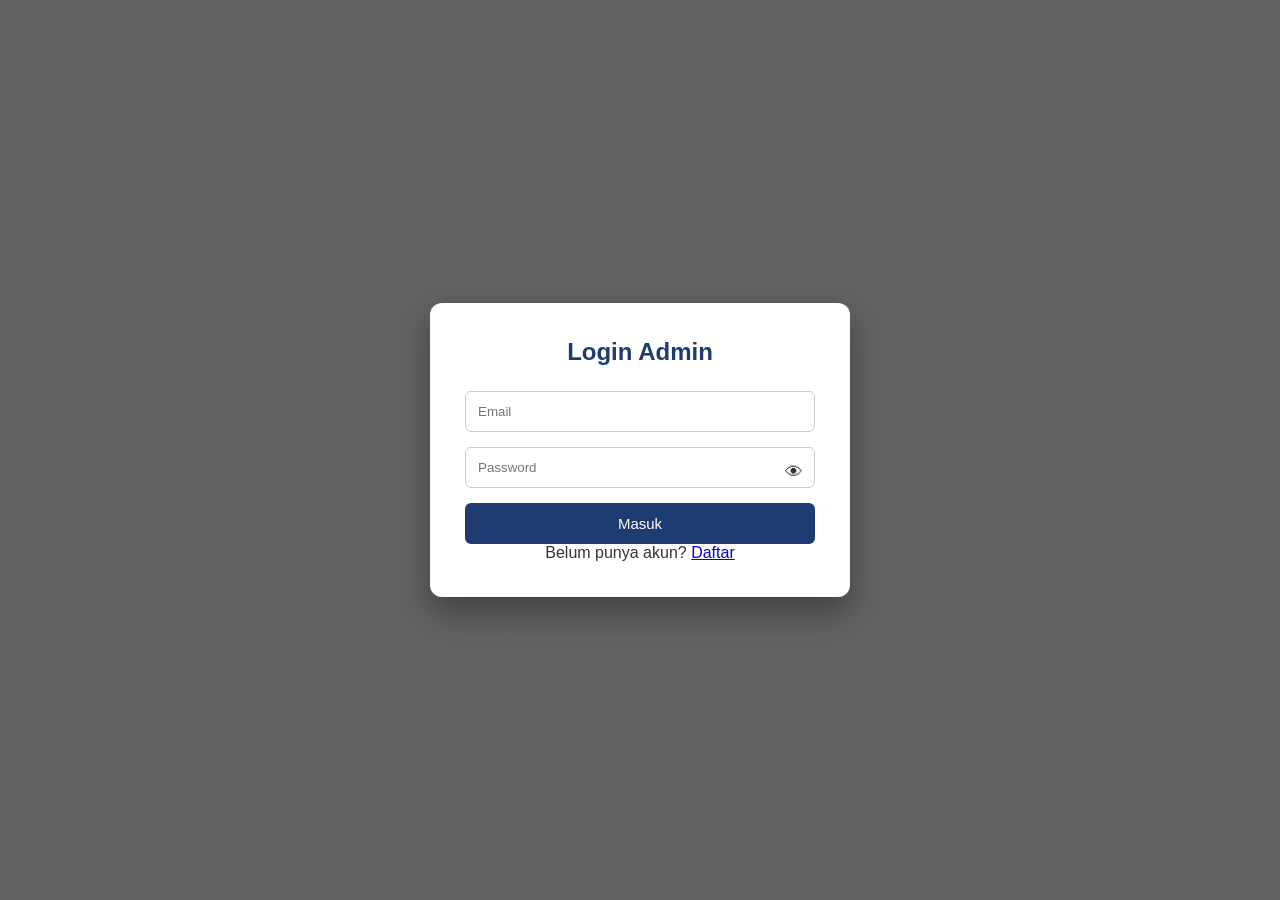
<file: index.html>
<!DOCTYPE html>
<html lang="id">
<head>
  <meta charset="UTF-8" />
  <meta name="viewport" content="width=device-width, initial-scale=1.0" />
  <title>Portal Pegawai KKP</title>

  <link rel="stylesheet" href="style.css">
  <link href="https://fonts.googleapis.com/css2?family=Poppins:wght@300;400;600;700&display=swap" rel="stylesheet">
</head>

<body>

<!-- =============================== -->
<!-- CEK LOGIN -->
<!-- =============================== -->
<script>
  if (localStorage.getItem("isLogin") !== "true") {
    window.location.href = "login.html";
  }
</script>

<!-- =============================== -->
<!-- NAVBAR -->
<!-- =============================== -->
<header class="navbar">
  <div class="logo">
    <img src="https://1.bp.blogspot.com/-x_XKQe2fBLo/YUSrZCN3xmI/AAAAAAAAG0U/f5yxOVigV6EcV7GLIR3QdBkbToqC8MbKgCLcBGAsYHQ/s1600/logo%2Bbaru%2Bkementrian%2Bkelautan%2Bdan%2Bperikanan%2BPNG%2B-%2Bkanalmu%2B.png" alt="Logo KKP" />
    <h2>Portal TUBEL dan Ketenagakerjaan</h2>
  </div>

  <nav>
    <li class="dropdown">
    <a href="#">Dataset ▾</a>

    <ul class="dropdown-menu">
        <li>
            <a href="Dataset/4.%20Monitring%20Izin%20Belajar%202020-2025.xlsx" download>
            Monitoring Izin Belajar
            </a>
        </li>

        <li>
            <a href="Dataset/DashboardRekomendasi%20Tugas%20Belajar.xlsx" download>
            Dashboard Rekomendasi
            </a>
        </li>

        <li>
            <a href="Dataset/Database%20PTK_Dikti_TW%20III_2025_31102025.xlsx" download>
            Database PTK Dikti
            </a>
        </li>
    </ul>
    </li>
    
    <a href="#" onclick="logout()">Logout</a>
  </nav>
</header>

<!-- =============================== -->
<!-- HERO SECTION -->
<!-- =============================== -->
<section class="hero-section">
  <div class="hero-content">
    <h1 class="hero-title">Selamat Datang di Portal TUBEL dan Ketenagakerjaan</h1>
    <p class="hero-subtitle">
      Sistem informasi modern untuk pengelolaan data Tubel dan ketenagakerjaan.
    </p>

    <div class="hero-buttons">
      <a class="btn-secondary" href="dashboard.html">Dashboard</a>
      <a class="btn-secondary" href="petajabatan.html">Peta Jabatan</a>
    </div>
  </div>
</section>

<!-- =============================== -->
<!-- FOOTER -->
<!-- =============================== -->
<footer class="footer">
  <div class="footer-marquee">
    <span>© 2026 Kementerian Kelautan dan Perikanan — Portal Tugas Belajar dan Ketenagakerjaan PUSDIK</span>
  </div>
</footer>

<!-- =============================== -->
<!-- LOGOUT -->
<!-- =============================== -->
<script>
  function logout() {
    localStorage.removeItem("isLogin");
    localStorage.removeItem("loginUser");
    window.location.href = "login.html";
  }
</script>

</body>
</html>
</file>
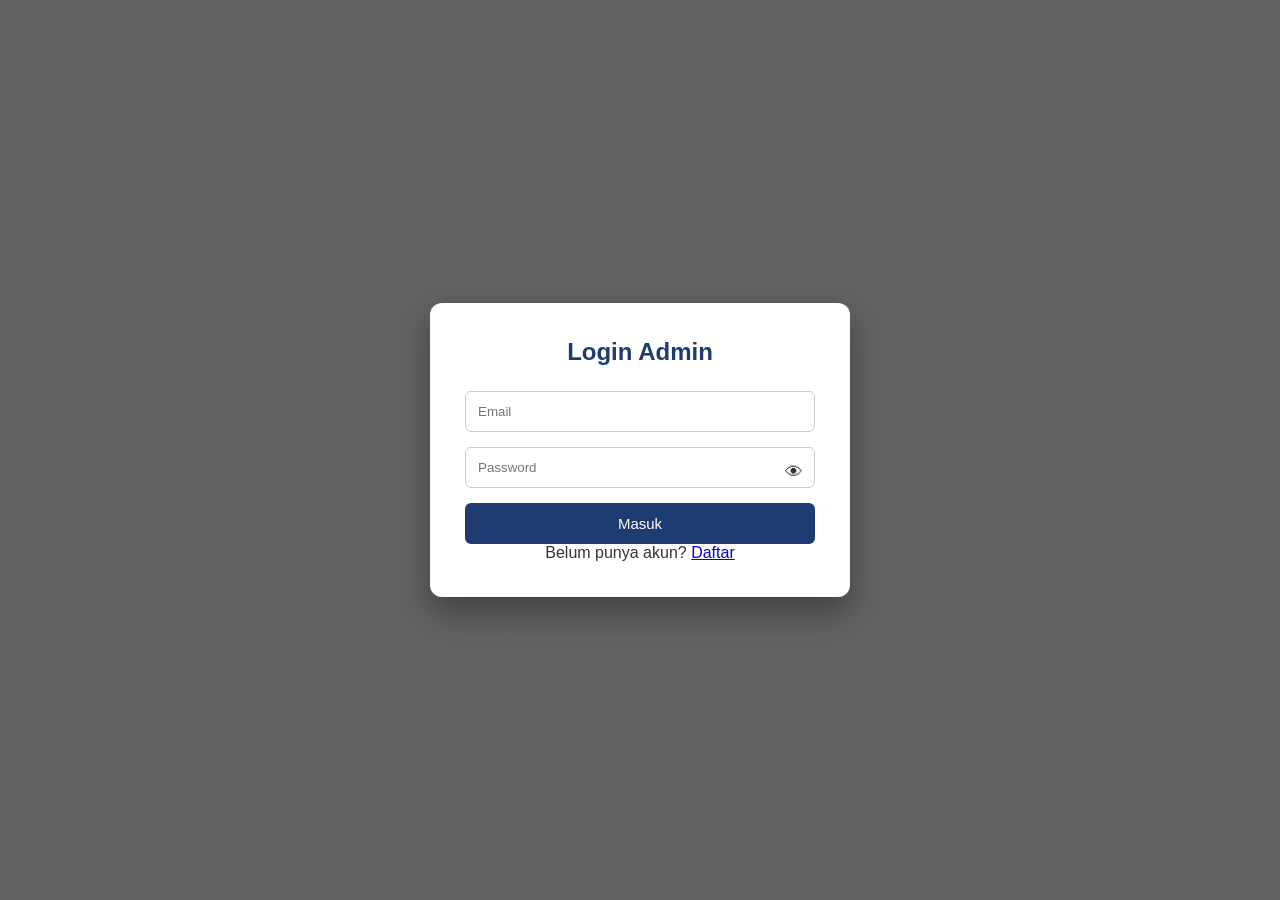
<file: dashboard.html>
<!DOCTYPE html>
<html lang="id">
<head>
  <meta charset="UTF-8">
  <meta name="viewport" content="width=device-width, initial-scale=1.0">
  <title>Dashboard Portal TUBEL dan Ketenagakerjaan</title>
  <link rel="stylesheet" href="style.css">
</head>

<script>

function loadDashboard(jenis){

const frame = document.getElementById("dashboardFrame");

if(jenis === "mandiri"){
frame.src="https://app.powerbi.com/view?r=eyJrIjoiM2U2YTU3MmItZGVlZi00MGM1LTkzMTEtMTBiMzg0OGVhOWQwIiwidCI6IjI5ZTVlYTIwLWRhYWEtNDI5MS1hMmFlLTg3NGU2M2MxZjI5MiIsImMiOjEwfQ%3D%3D&pageName=22076eac94967b603209";
}

if(jenis === "dibiayai"){
frame.src="https://app.powerbi.com/view?r=eyJrIjoiM2U2YTU3MmItZGVlZi00MGM1LTkzMTEtMTBiMzg0OGVhOWQwIiwidCI6IjI5ZTVlYTIwLWRhYWEtNDI5MS1hMmFlLTg3NGU2M2MxZjI5MiIsImMiOjEwfQ%3D%3D&pageName=126f929e10418231ad32";
}

if(jenis === "ketenagakerjaan"){
frame.src="https://app.powerbi.com/view?r=eyJrIjoiM2U2YTU3MmItZGVlZi00MGM1LTkzMTEtMTBiMzg0OGVhOWQwIiwidCI6IjI5ZTVlYTIwLWRhYWEtNDI5MS1hMmFlLTg3NGU2M2MxZjI5MiIsImMiOjEwfQ%3D%3D&pageName=89be73248fff7fbd674e";
}

}

</script>
<body>

<script>
  if (localStorage.getItem("isLogin") !== "true") {
    window.location.href = "login.html";
  }
</script>

<!-- AREA SENSOR KIRI -->
<div class="sidebar-trigger"></div>

<div class="layout">

  <!-- SIDEBAR -->
  <aside class="sidebar" id="sidebar">
    <div class="sidebar-header">
      <button id="toggleBtn" style="background:none;border:none;color:white;font-size:22px;cursor:pointer;margin-right:10px;">☰</button>
      <img src="https://1.bp.blogspot.com/-x_XKQe2fBLo/YUSrZCN3xmI/AAAAAAAAG0U/f5yxOVigV6EcV7GLIR3QdBkbToqC8MbKgCLcBGAsYHQ/s1600/logo%2Bbaru%2Bkementrian%2Bkelautan%2Bdan%2Bperikanan%2BPNG%2B-%2Bkanalmu%2B.png" alt="Logo KKP">
      <span>Portal Pegawai KKP</span>
    </div>

    <nav class="sidebar-menu">

  <ul>

    <li>
      <a href="index.html">Beranda</a>
    </li>

    <li class="dropdown">
      <a href="#">Dashboard ▾</a>

      <ul class="dropdown-menu">
       <li><a href="#" onclick="loadDashboard('mandiri')">Dashboard Tubel Mandiri</a></li>
       <li><a href="#" onclick="loadDashboard('dibiayai')">Dashboard Tubel Dibiayai</a></li>
       <li><a href="#" onclick="loadDashboard('ketenagakerjaan')">Dashboard Ketenagakerjaan</a></li>
      </ul>
    </li>

    <li>
      <a href="petajabatan.html">Peta Jabatan</a>
    </li>

  </ul>

</nav>
  </aside>

  <!-- KONTEN -->
  <main class="content">
    <iframe
       id="dashboardFrame"
       class="dashboard-frame"
       src="https://app.powerbi.com/view?r=eyJrIjoiM2U2YTU3MmItZGVlZi00MGM1LTkzMTEtMTBiMzg0OGVhOWQwIiwidCI6IjI5ZTVlYTIwLWRhYWEtNDI5MS1hMmFlLTg3NGU2M2MxZjI5MiIsImMiOjEwfQ%3D%3D"
       allowfullscreen>
    </iframe>
  </main>

</div>

<!-- SCRIPT AUTO HIDE -->
<script>
const sidebar = document.getElementById("sidebar");
const toggleBtn = document.getElementById("toggleBtn");
const trigger = document.querySelector(".sidebar-trigger");

let isClosed = false;

// Klik tombol ☰
toggleBtn.addEventListener("click", function() {
  sidebar.classList.toggle("closed");
  isClosed = sidebar.classList.contains("closed");
});

// Hover kiri layar
trigger.addEventListener("mouseenter", function() {
  if (isClosed) {
    sidebar.classList.remove("closed");
  }
});

// Keluar dari sidebar
sidebar.addEventListener("mouseleave", function() {
  if (isClosed) {
    sidebar.classList.add("closed");
  }
});
</script>

</body>
</html>
</file>
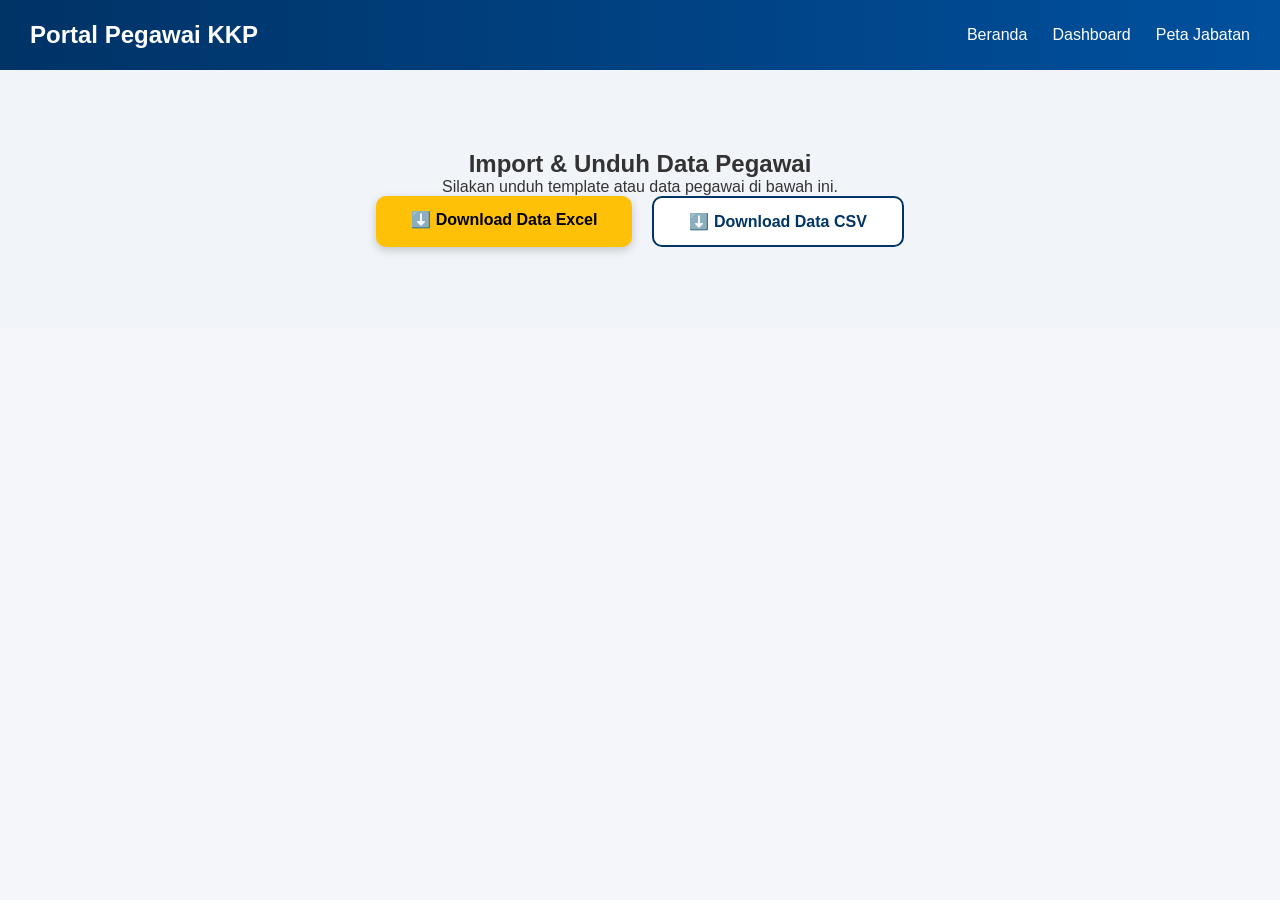
<file: import.html>
<!DOCTYPE html>
<html lang="id">
<head>
  <meta charset="UTF-8">
  <title>Import Data Pegawai</title>
  <link rel="stylesheet" href="style.css">
</head>
<body>

<header class="navbar">
  <div class="logo">
    <h2>Portal Pegawai KKP</h2>
  </div>
  <nav>
    <a href="index.html">Beranda</a>
    <a href="dashboard.html">Dashboard</a>
    <a href="petajabatan.html">Peta Jabatan</a>
  </nav>
</header>

<section class="hero-section">
  <div class="hero-content">
    <h1>Import & Unduh Data Pegawai</h1>
    <p>Silakan unduh template atau data pegawai di bawah ini.</p>

    <div class="hero-buttons">
      <a class="btn-primary" href="data/data_pegawai.xlsx" download>⬇️ Download Data Excel</a>
      <a class="btn-secondary" href="data/data_pegawai.csv" download>⬇️ Download Data CSV</a>
    </div>
  </div>
</section>

</body>
</html>
</file>
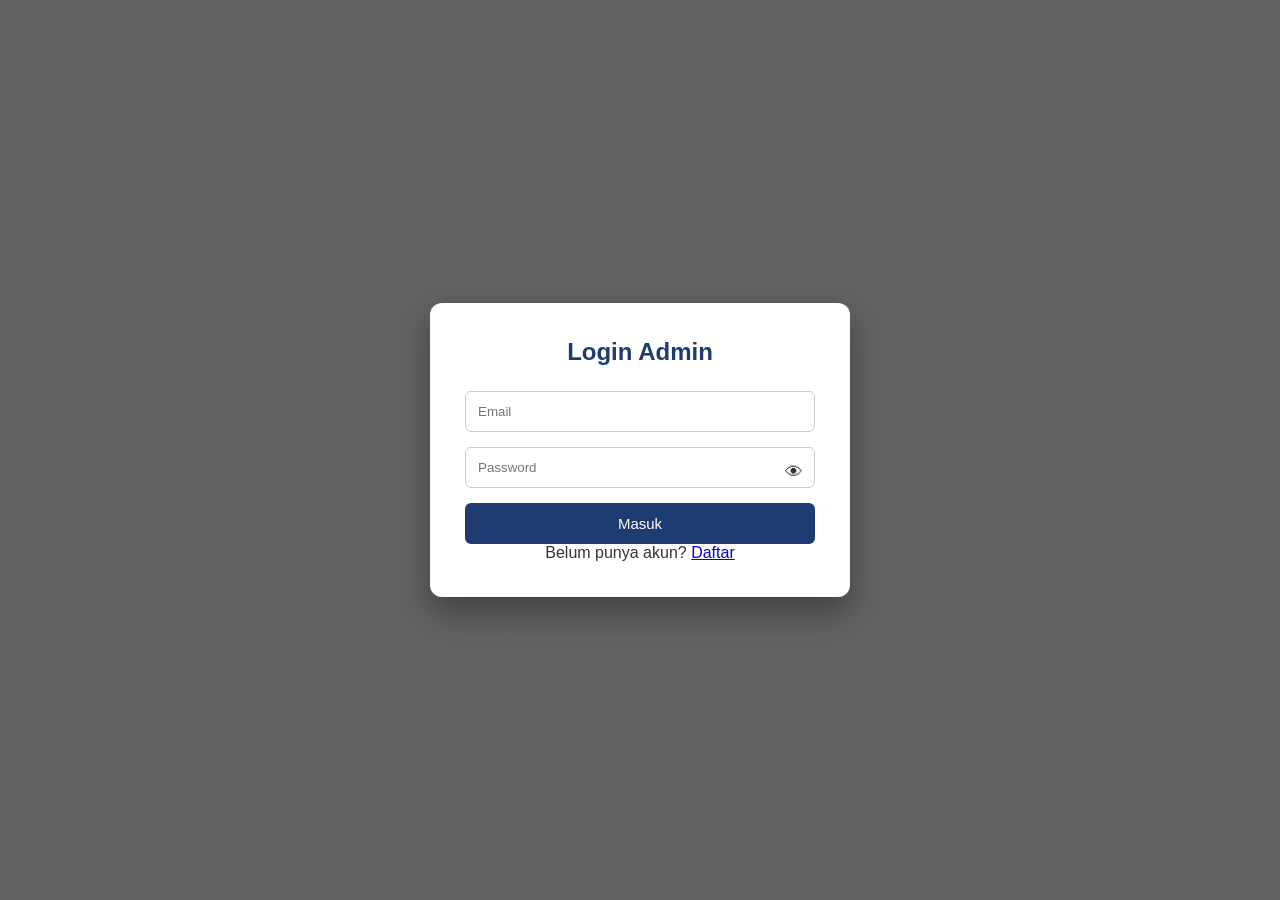
<file: login.html>
<!DOCTYPE html>
<html lang="id">
<head>
  <meta charset="UTF-8">
  <meta name="viewport" content="width=device-width, initial-scale=1.0">
  <title>Login Admin | Portal Pegawai KKP</title>

  <link rel="stylesheet" href="style.css">

  <!-- Font -->
  <link href="https://fonts.googleapis.com/css2?family=Poppins:wght@300;400;600&display=swap" rel="stylesheet">
</head>

<body class="login-bg">

  <div class="login-box">
    <h2>Login Admin</h2>

      <form onsubmit="return loginAdmin()">
  <input
    type="email"
    id="username"
    placeholder="Email"
    required
  >

  <div class="password-box">
    <input
      type="password"
      id="password"
      placeholder="Password"
      required
    >
    <span onclick="togglePassword('password')">👁</span>
  </div>

  <button type="submit">Masuk</button>
</form>

    <!-- 🔽 TAMBAHAN MENU DAFTAR (TANPA MERUSAK DESAIN) -->
    <div class="login-footer">
      <span>Belum punya akun?</span>
      <a href="register.html">Daftar</a>
    </div>
  </div>

  <!-- JS LOGIN -->
  <script src="script.js"></script>
</body>
</html>
</file>
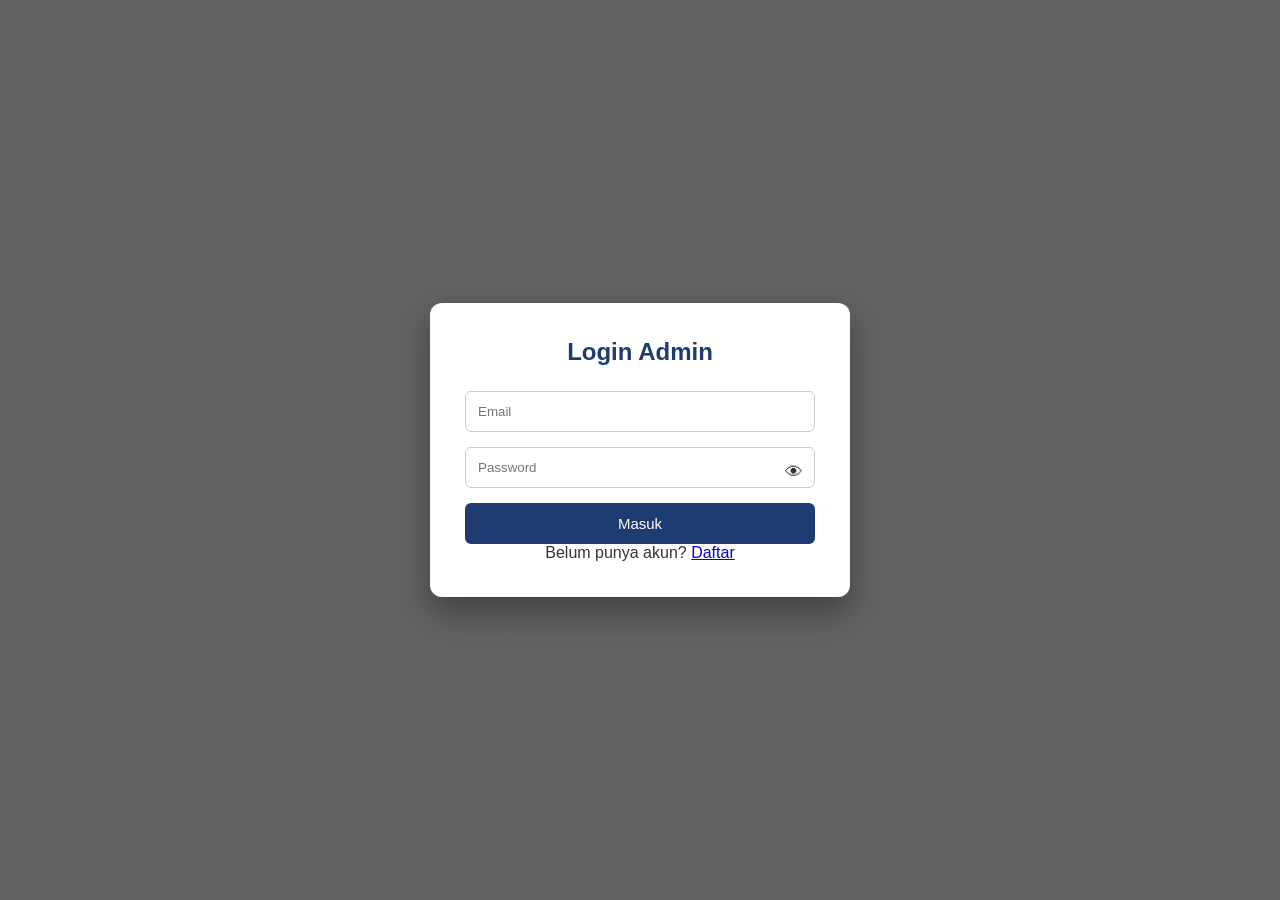
<file: petajabatan.html>
<!DOCTYPE html>
<html lang="id">
<head>
  <meta charset="UTF-8">
  <meta name="viewport" content="width=device-width, initial-scale=1.0">
  <title>Peta Jabatan | Portal Pegawai KKP</title>
  <link rel="stylesheet" href="style.css">
</head>

<body>

<script>
  if (localStorage.getItem("isLogin") !== "true") {
    window.location.href = "login.html";
  }
</script>

<!-- AREA SENSOR KIRI -->
<div class="sidebar-trigger"></div>

<div class="layout">

  <!-- SIDEBAR (SAMA DENGAN INDEX) -->
  <aside class="sidebar" id="sidebar">
  <div class="sidebar-header">

    <button id="toggleBtn"
      style="background:none;border:none;color:white;font-size:22px;cursor:pointer;margin-right:10px;">
      ☰
    </button>

    <img src="https://1.bp.blogspot.com/-x_XKQe2fBLo/YUSrZCN3xmI/AAAAAAAAG0U/f5yxOVigV6EcV7GLIR3QdBkbToqC8MbKgCLcBGAsYHQ/s1600/logo%2Bbaru%2Bkementrian%2Bkelautan%2Bdan%2Bperikanan%2BPNG%2B-%2Bkanalmu%2B.png" alt="Logo KKP">
    <span>Portal Pegawai KKP</span>

  </div>

    <nav class="sidebar-menu">
    <ul>

    <li>
      <a href="index.html">Beranda</a>
    </li>

    <li>
      <a href="dashboard.html">Dashboard</a>
    </li>

    <li>
      <a href="petajabatan.html" class="active">Peta Jabatan</a>
    </li>

    </ul>
    </nav>
  </aside>

  <!-- KONTEN -->
  <main class="content">

    <div class="content-header">
      <h2>Peta Jabatan</h2>
      <p>Struktur Organisasi Kementerian Kelautan dan Perikanan</p>
    </div>

    <div class="content-box">
      <img src="[data-uri]" alt="Struktur Organisasi KKP">
    </div>

  </main>

</div>

<!-- SCRIPT AUTO HIDE -->
<script>
const sidebar = document.getElementById("sidebar");
const toggleBtn = document.getElementById("toggleBtn");
const trigger = document.querySelector(".sidebar-trigger");

let isClosed = false;

// Klik tombol ☰
toggleBtn.addEventListener("click", function() {
  sidebar.classList.toggle("closed");
  isClosed = sidebar.classList.contains("closed");
});

// Hover kiri layar
trigger.addEventListener("mouseenter", function() {
  if (isClosed) {
    sidebar.classList.remove("closed");
  }
});

// Keluar dari sidebar
sidebar.addEventListener("mouseleave", function() {
  if (isClosed) {
    sidebar.classList.add("closed");
  }
});
</script>

</body>
</html>
</file>
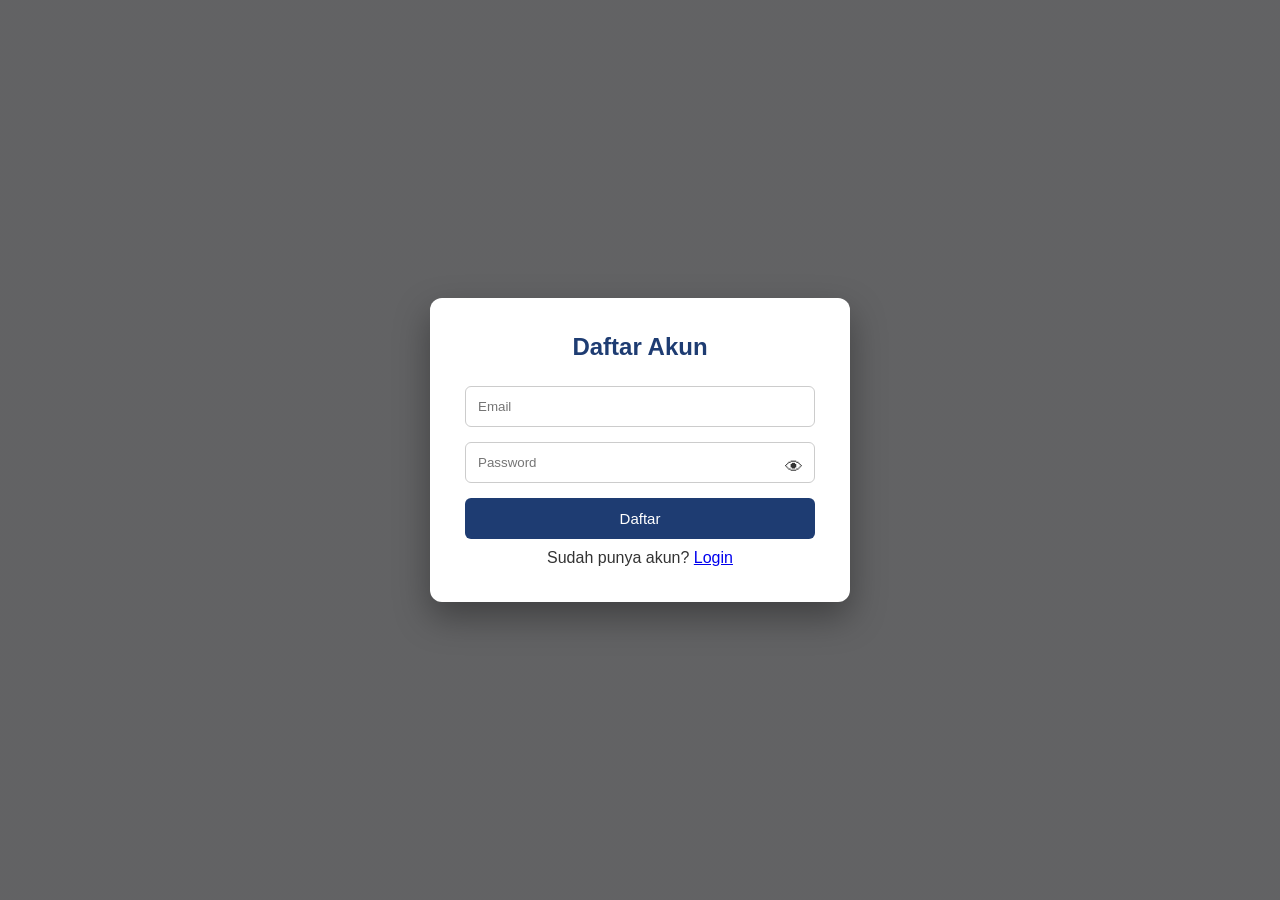
<file: register.html>
<!DOCTYPE html>
<html lang="id">
<head>
  <meta charset="UTF-8">
  <title>Daftar Akun</title>
  <link rel="stylesheet" href="style.css">
</head>
<body class="login-bg">

  <div class="login-box">
    <h2>Daftar Akun</h2>

    <form onsubmit="return registerUser()">
      <input type="email" id="regEmail" placeholder="Email" required>

      <div class="password-box">
        <input
          type="password"
          id="regPassword"
          placeholder="Password"
          required
        >
        <span onclick="togglePassword('regPassword')">👁</span>
      </div>

      <button type="submit">Daftar</button>
    </form>

    <p style="margin-top:10px;">
      Sudah punya akun? <a href="login.html">Login</a>
    </p>
  </div>

  <script src="script.js"></script>
</body>
</html>
</file>
<file: style.css>
/* ============================
   GLOBAL RESET
============================ */
* {
  margin: 0;
  padding: 0;
  box-sizing: border-box;
  font-family: "Segoe UI", Arial, sans-serif;
}

/* ============================
   BODY
============================ */
html, body {
  width: 100%;
  height: 100%;
  background: #f4f6f9;
  color: #333;
  overflow-x: hidden;
  overflow-y: auto; /* agar halaman lain tetap bisa scroll */
}

/* ============================
   NAVBAR
============================ */
.navbar {
  height: 70px;
  display: flex;
  justify-content: space-between;
  align-items: center;
  padding: 0 30px;
  background: linear-gradient(90deg, #003366, #00509e);
  color: #fff;
  box-shadow: 0 4px 12px rgba(0, 0, 0, 0.2);
}

.logo {
  display: flex;
  align-items: center;
  gap: 10px;
}

.logo img {
  height: 40px;
}

.navbar nav {
  display: flex;
  align-items: center;
  gap: 25px;
}

.navbar a {
  color: #fff;
  text-decoration: none;
  font-weight: 500;
  transition: 0.3s ease-in-out;
}

.navbar a:hover {
  color: #ffd60a;
}

/* ============================
   DROPDOWN
============================ */
.dropdown {
  position: relative;
}

.dropdown-btn {
  cursor: pointer;
}

.dropdown-content {
  display: none;
  position: absolute;
  top: 45px;
  right: 0;
  background: #fff;
  min-width: 220px;
  border-radius: 6px;
  box-shadow: 0 6px 15px rgba(0,0,0,0.2);
  z-index: 999;
}

.dropdown-content a {
  display: block;
  padding: 12px 15px;
  color: #333;
  text-decoration: none;
  font-weight: 500;
}

.dropdown-content a:hover {
  background: #f1f1f1;
}

.dropdown:hover .dropdown-content {
  display: block;
}

/* ======================
   DASHBOARD POWER BI
====================== */


/* HEADER SIDEBAR */
.sidebar-header {
  padding: 24px 20px;
  display: flex;
  align-items: center;
  gap: 12px;
  border-bottom: 1px solid rgba(255,255,255,0.15);
}

.sidebar-header img {
  width: 48px;
}

.sidebar-header span {
  font-size: 15px;
  font-weight: 600;
  line-height: 1.2;
}

/* MENU */
.sidebar-menu {
  padding: 20px 10px;
}

.sidebar-menu a {
  display: flex;
  align-items: center;
  padding: 12px 18px;
  margin-bottom: 8px;
  color: #ffffff;
  text-decoration: none;
  border-radius: 8px;
  font-size: 15px;
  transition: all 0.25s ease;
}

.sidebar-menu a:hover {
  background-color: rgba(255, 255, 255, 0.15);
}

.sidebar-menu a.active {
  background-color: rgba(255,255,255,0.30);
  font-weight: 600;
}

/* Content */
.content {
  flex: 1;
  height: auto;
  overflow-y: auto;
}

/* IFRAME */
.dashboard-frame {
  width: 100%;
  height: 100%;
  border: none;
}


/* ============================
   HERO SECTION PREMIUM
============================ */
.hero-section {
  width: 100%;
  padding: 80px 20px;
  background: #f1f5f9;
  display: flex;
  justify-content: center;
  align-items: center;
  text-align: center;
}

.hero-content {
  max-width: 900px;
}

.hero-title {
  font-size: 48px;
  font-weight: 700;
  color: #0a1f33;
  margin-bottom: 10px;
}

.hero-subtitle {
  font-size: 20px;
  font-weight: 400;
  color: #444;
  margin-bottom: 35px;
}

/* Tombol */
.hero-buttons {
  display: flex;
  gap: 20px;
  justify-content: center;
  flex-wrap: wrap;
}

.btn-primary {
  background: #ffc107;
  color: #000;
  padding: 14px 35px;
  border-radius: 10px;
  text-decoration: none;
  font-weight: 600;
  box-shadow: 0 3px 10px rgba(0,0,0,0.2);
}

.btn-primary:hover {
  background: #ffdd57;
}

.btn-secondary {
  background: #fff;
  color: #003366;
  padding: 14px 35px;
  border-radius: 10px;
  text-decoration: none;
  font-weight: 600;
  border: 2px solid #003366;
}

.btn-secondary:hover {
  background: #e8f1ff;
}

.navbar .logo img {
    height: 60px;
    margin-right: 10px;
}

/* ======================
   LOGIN PAGE STYLE
====================== */

/* BACKGROUND */
.login-bg {
  height: 100vh;
  background:
    linear-gradient(rgba(0,0,0,0.6), rgba(0,0,0,0.6)),
    url("https://static.promediateknologi.id/crop/0x0:0x0/0x0/webp/photo/p2/146/2025/06/30/KKP-09-1108072007-2134755240.jpg")
    no-repeat center center / cover;

  display: flex;
  justify-content: center;
  align-items: center;
}

/* BOX LOGIN */
.login-box {
  width: 420px;
  padding: 35px;
  background: #ffffff;
  border-radius: 12px;
  box-shadow: 0 15px 35px rgba(0,0,0,0.35);
  text-align: center;
}

/* JUDUL */
.login-box h2 {
  margin-bottom: 25px;
  color: #1e3c72;
}

/* INPUT */
.login-box input {
  width: 100%;
  padding: 12px;
  margin-bottom: 15px;
  border-radius: 6px;
  border: 1px solid #ccc;
}

/* BUTTON */
.login-box button {
  width: 100%;
  padding: 12px;
  background: #1e3c72;
  color: #fff;
  border: none;
  border-radius: 6px;
  font-size: 15px;
  cursor: pointer;
}

.login-box button:hover {
  background: #16305c;
}

/* ======================
   Peta Jabatan
====================== */

.content-header {
  padding: 24px 32px;
  border-bottom: 1px solid #e0e0e0;
}

.content-header h2 {
  font-size: 22px;
  margin-bottom: 6px;
  color: #003366;
}

.content-header p {
  font-size: 14px;
  color: #666;
}

/* BOX KONTEN */
.content-box {
  padding: 32px;
}

.content-box img {
  width: 100%;
  max-width: 1100px;
  display: block;
  margin: auto;
  border-radius: 8px;
  box-shadow: 0 8px 20px rgba(0,0,0,0.08);
}

/* ======================
   FOOTER MARQUEE FIX
====================== */

body {
  display: flex;
  flex-direction: column;
  min-height: 100vh;
}

.footer {
  width: 100%;
  background: #003366;
  color: #ffd60a;
  overflow: hidden;
  padding: 12px 0;
  margin-top: auto;
}


/* container */
.footer-marquee {
  white-space: nowrap;
  overflow: hidden;
}

/* teks berjalan */
.footer-marquee span {
  display: inline-block;
  color: #ffd60a;
  font-size: 15px;
  font-weight: 500;
  padding-left: 100%;
  animation: footerSlide 13s linear infinite;
}

/* animasi */
@keyframes footerSlide {
  from {
    transform: translateX(-100%);
  }
  to {
    transform: translateX(100%);
  }
}

/* ======================
   Register
====================== */

.register-link {
  margin-top: 14px;
  text-align: center;
  font-size: 14px;
}

.register-link a {
  color: #003366;
  font-weight: 600;
  text-decoration: none;
}

.register-link a:hover {
  text-decoration: underline;
}

.password-box {
  position: relative;
}

.password-box span {
  position: absolute;
  right: 12px;
  top: 45%;              /* ⬅️ naik dikit */
  transform: translateY(-50%);
  cursor: pointer;
  user-select: none;
  font-size: 18px;       /* opsional biar proporsional */
}

/* =========================
   AUTO HIDE SIDEBAR SMOOTH
========================= */

.layout{
  display:flex;
  min-height:calc(100vh - 70px);
}

.sidebar{
  width:260px;
  background:linear-gradient(180deg,#003366,#004b8d);
  color:#fff;
  display:flex;
  flex-direction:column;
  transition:width 0.3s ease;
}

/* saat ditutup */
.sidebar.closed{
  width:0;
  overflow:hidden;
}

/* efek saat hover muncul */
.sidebar:hover{
  box-shadow:4px 0 18px rgba(0,0,0,0.25);
}

/* Area sensitif kiri (invisible trigger) */
.sidebar-trigger {
  position: fixed;
  left: 0;
  top: 70px; /* tinggi navbar */
  width: 15px;
  height: calc(100vh - 70px);
  z-index: 999;
}

.dashboard-frame {
  width: 100%;
  height: 1000px;
  border: none;
}

/* =========================
   RESPONSIVE DESIGN
========================= */

/* Tablet */
@media (max-width: 1024px) {

  .hero-title {
  font-size: clamp(28px, 5vw, 48px);
  }

  .hero-subtitle {
  font-size: clamp(16px, 2.5vw, 20px);
  }

  .hero-section {
    padding: 60px 20px;
  }

}

/* Mobile */
@media (max-width: 768px) {

  .navbar {
    flex-direction: column;
    height: auto;
    padding: 15px;
    gap: 10px;
  }

  .navbar nav {
    gap: 15px;
  }

  .hero-title {
  font-size: clamp(28px, 5vw, 48px);
  }

  .hero-subtitle {
  font-size: clamp(16px, 2.5vw, 20px);
  }

  .hero-section {
    padding: 40px 20px;
  }

  .hero-buttons {
    flex-direction: column;
    gap: 15px;
  }

  .btn-primary,
  .btn-secondary {
    width: 100%;
    text-align: center;
  }

}

/* ================= NAVBAR DROPDOWN DATASET ================= */

/* Hilangkan bullet pada list */
/* Hilangkan bullet semua menu navbar */
.navbar ul,
.navbar li{
    list-style: none;
    margin: 0;
    padding: 0;
}

/* Dropdown container */
.navbar .dropdown{
    position: relative;
}

/* Link Dataset */
.navbar .dropdown > a{
    color: #ffffff;
    text-decoration: none;
    padding: 10px 14px;
    display: block;
    font-weight: 500;
}

/* Dropdown menu */
.navbar .dropdown-menu{
    position: absolute;
    top: 45px;
    left: 0;
    background: #ffffff;
    min-width: 230px;
    border-radius: 8px;
    padding: 6px 0;

    box-shadow: 0 8px 20px rgba(0,0,0,0.15);

    /* animasi smooth */
    opacity: 0;
    visibility: hidden;
    transform: translateY(10px);
    transition: all 0.25s ease;
}

/* Item dropdown */
.navbar .dropdown-menu li a{
    display: block;
    padding: 10px 16px;
    color: #333;
    font-size: 14px;
    text-decoration: none;
    transition: background 0.2s ease;
}

/* Hover item */
.navbar .dropdown-menu li a:hover{
    background: #f5f7fa;
}

/* Show dropdown saat hover */
.navbar .dropdown:hover .dropdown-menu{
    opacity: 1;
    visibility: visible;
    transform: translateY(0);
}

/* ======================
   SIDEBAR DROPDOWN
====================== */

.sidebar-menu ul{
list-style:none;
padding:0;
margin:0;
}

.sidebar-menu li{
width:100%;
}

/* link utama */
.sidebar-menu li a{
display:flex;
align-items:center;
padding:12px 18px;
margin-bottom:6px;
color:#ffffff;
text-decoration:none;
border-radius:8px;
font-size:15px;
transition:all 0.25s ease;
}

/* hover */
.sidebar-menu li a:hover{
background:rgba(255,255,255,0.15);
padding-left:22px;
}

/* submenu */
.sidebar-menu .dropdown-menu{
max-height:0;
overflow:hidden;
flex-direction:column;
margin-left:10px;
transition:max-height 0.35s ease;
}

/* tampil */
.sidebar-menu .dropdown:hover .dropdown-menu{
max-height:200px;
}

/* item submenu */
.sidebar-menu .dropdown-menu li a{
font-size:14px;
padding:10px 18px;
color:#e3e3e3;
}

.sidebar-menu li a::before{
content:"";
position:absolute;
left:0;
width:4px;
height:0;
background:#ffd60a;
transition:height 0.25s ease;
}

.sidebar-menu li:hover a::before{
height:100%;
}
</file>
